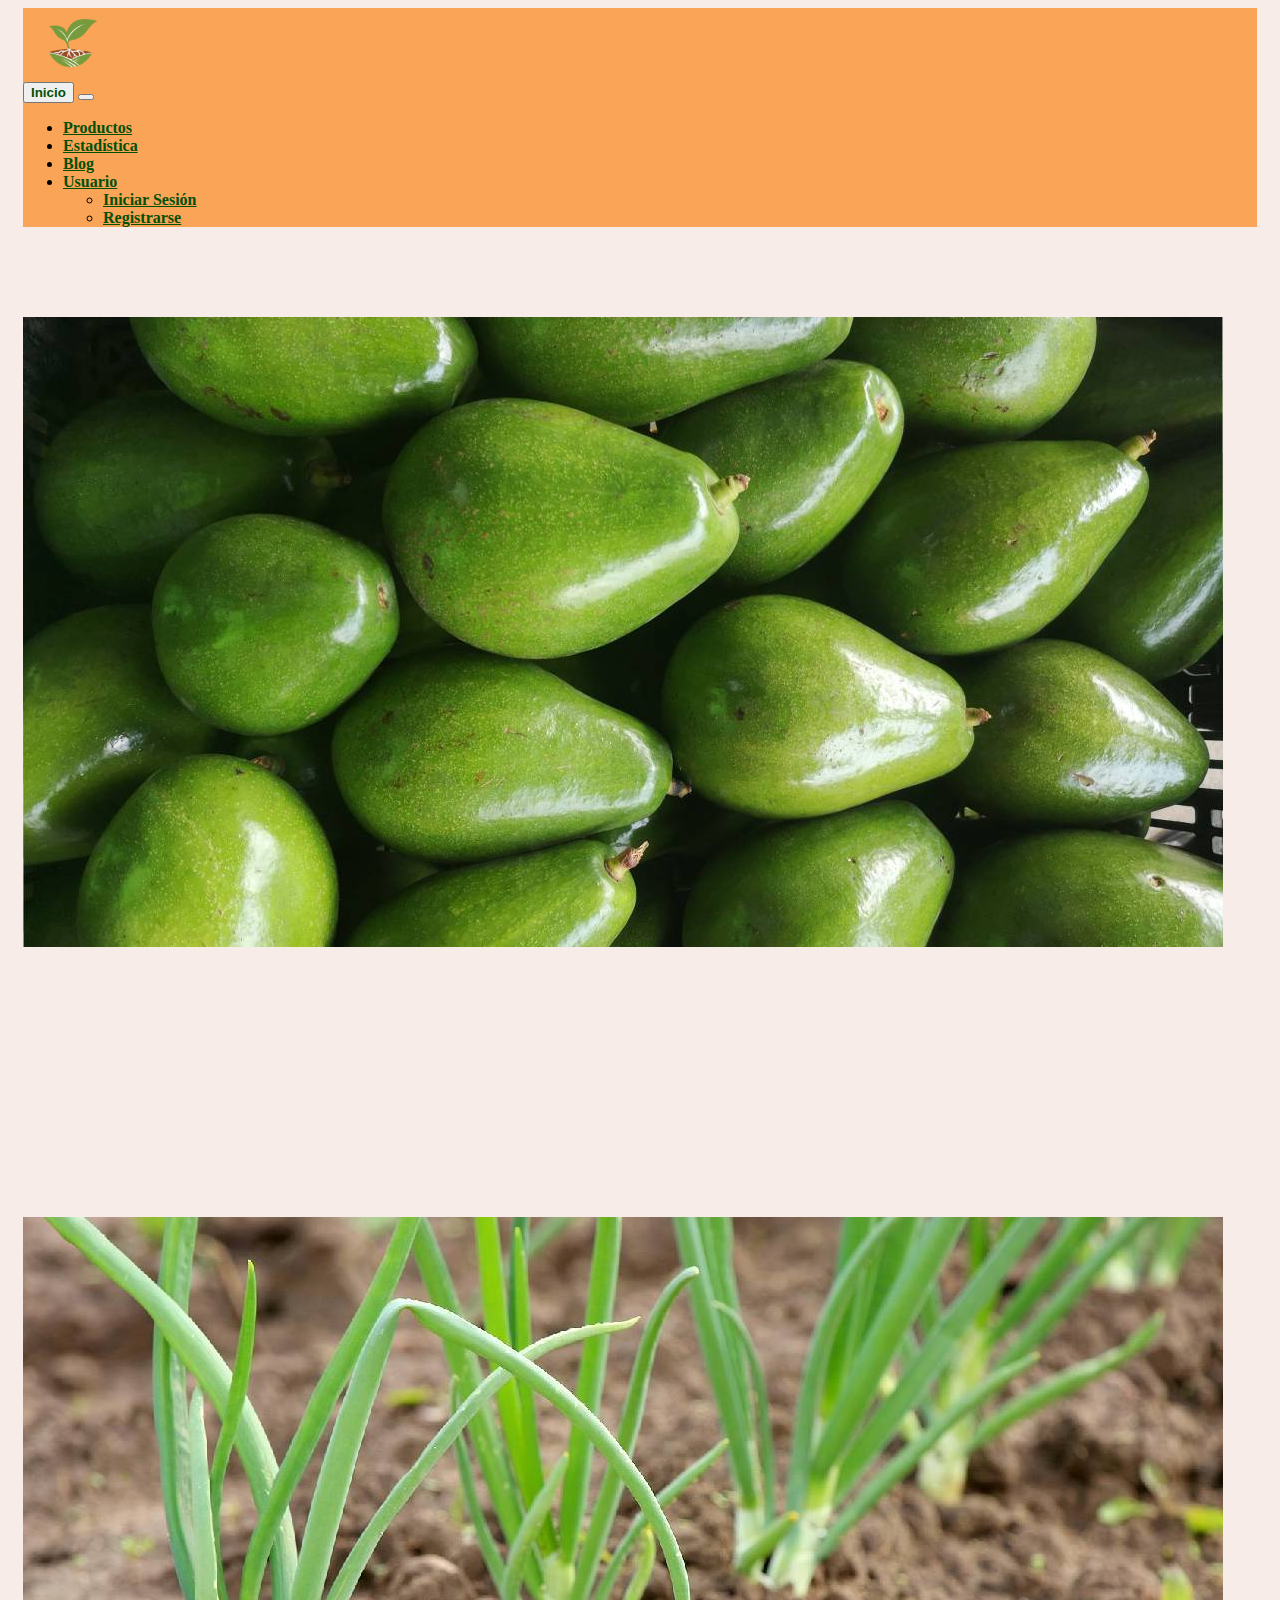
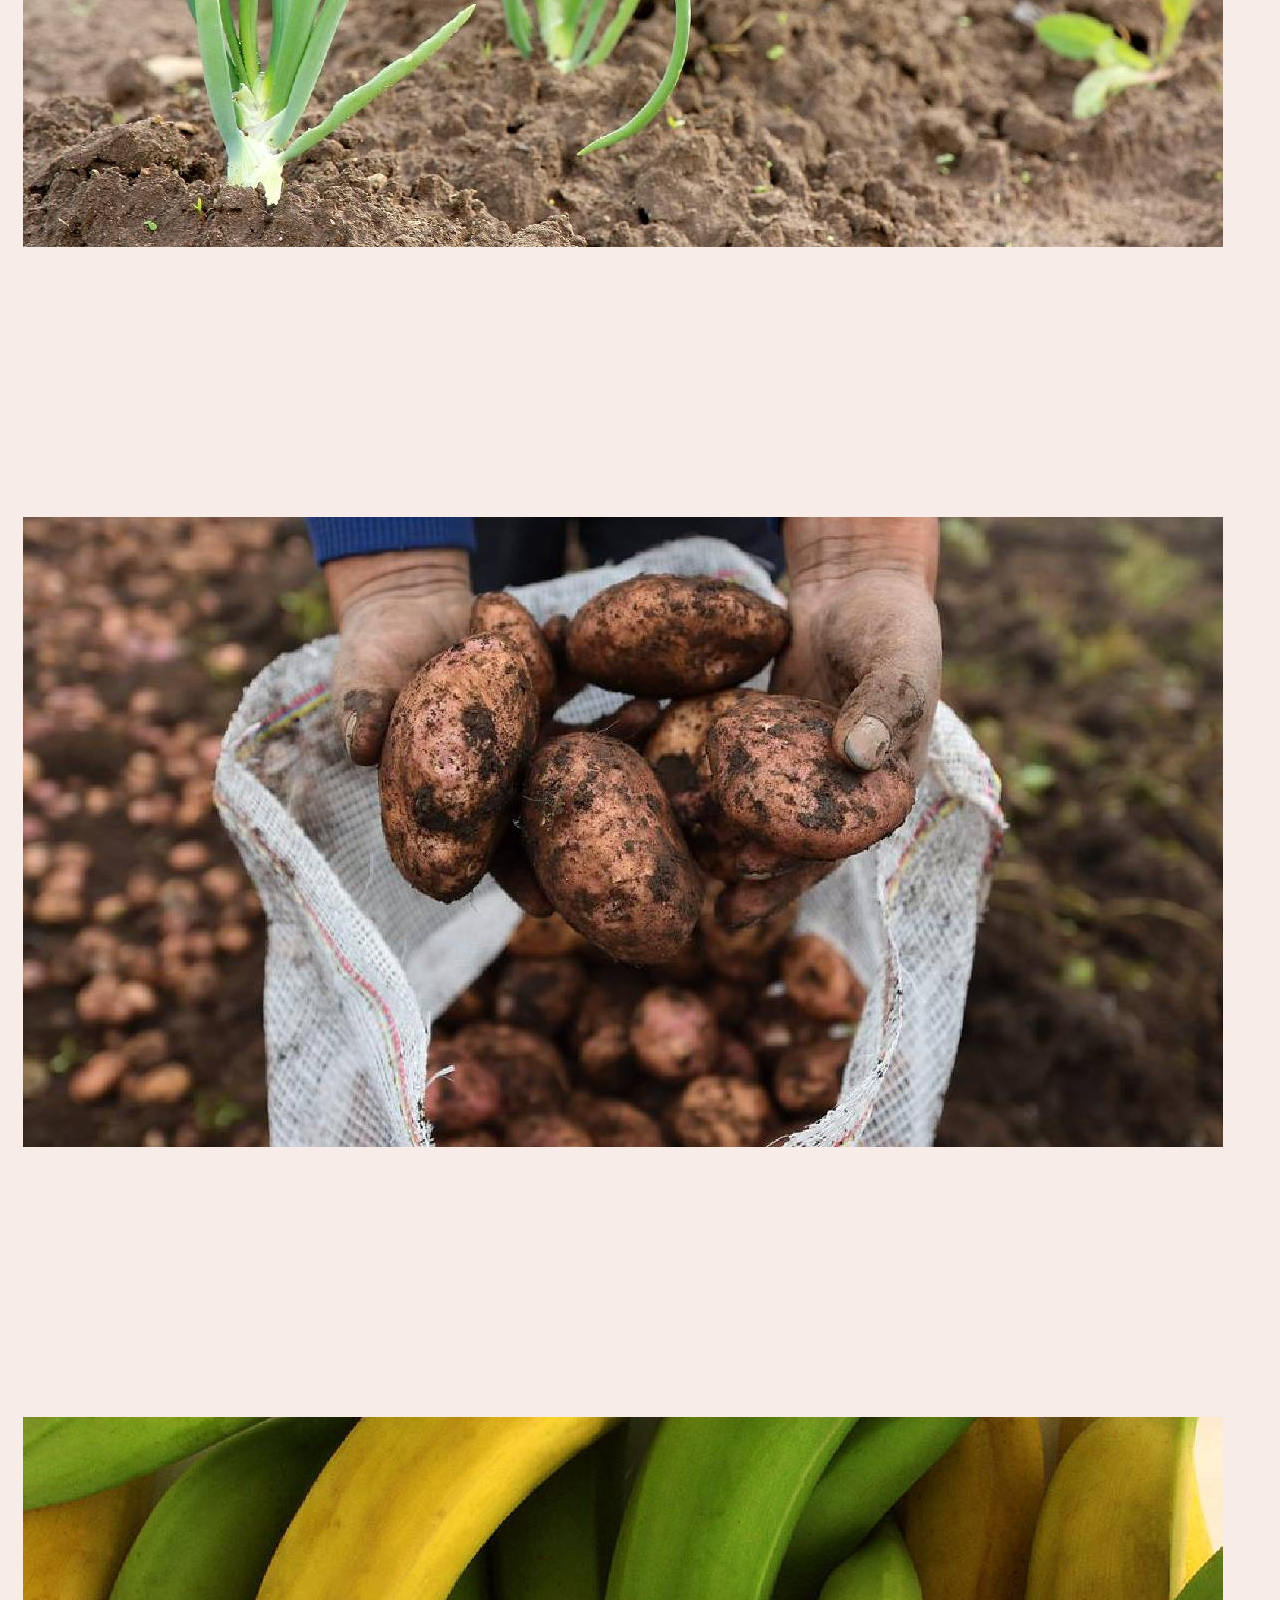
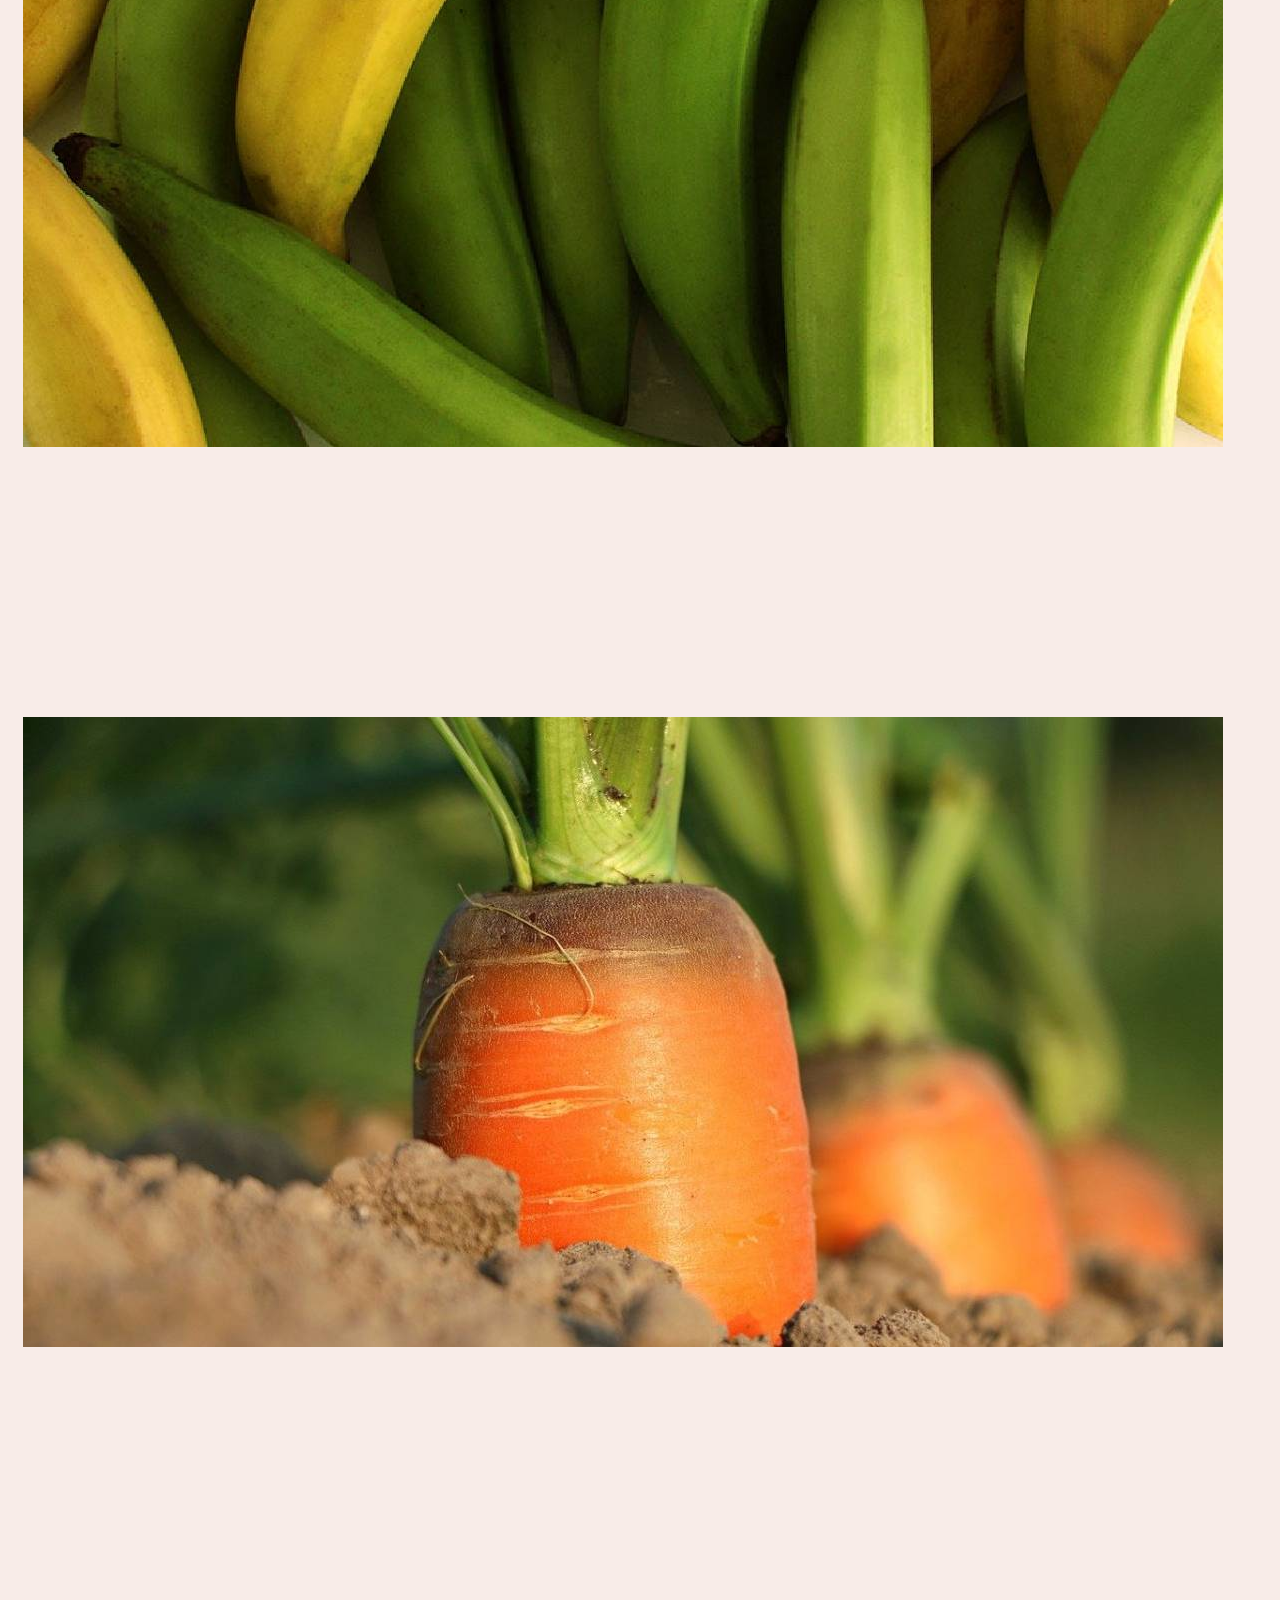
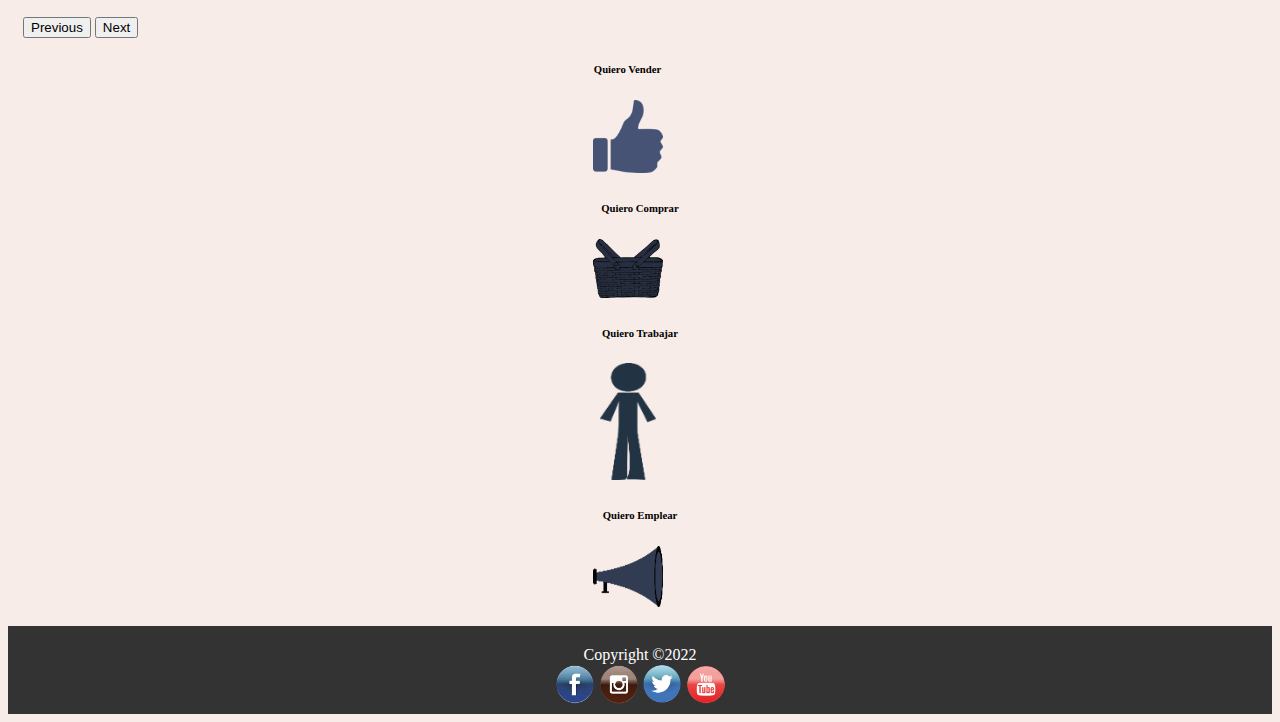
<file: AGROIMPACTO_DIGITAL/index.html>
<!doctype html>
<html lang="en">
  <head>
    <meta charset="utf-8">
    <meta name="viewport" content="width=device-width, initial-scale=1">
    <title>Agraimpacto Digital</title>
    <link href="https://cdn.jsdelivr.net/npm/bootstrap@5.2.0/dist/css/bootstrap.min.css" rel="stylesheet" integrity="sha384-gH2yIJqKdNHPEq0n4Mqa/HGKIhSkIHeL5AyhkYV8i59U5AR6csBvApHHNl/vI1Bx" crossorigin="anonymous">
    <link rel="shortcut icon" type="image/x-icon" href="imagenes/favicon.png"> <!--Agrega el favicon a la pestaña de la pagina web-->
    <link rel="stylesheet" href="css/estilos.css"> <!--<link rel="stylesheet" href="estilos.css"> Agrega estilos css-->
    
  </head>

  <body>
  <div class="contenedor">
  	<nav class="navbar navbar-expand-sm navbar-dark fixed-top" style="background-color: #FAA457;"> <!-- La fixed-topclase hace que la barra de navegación esté fija en la parte superior -->

    <!-- se posiciono el logo en la barra de menu -->
    <div>
    <a class="navbar-brand" href="#">
      <img src="imagenes/logo.png" alt="Logo" style="width:70px;" class="rounded-pill">
    </a>
    </div>

  <div class="container-fluid">
  	<button type="button" class="btn" href="index.html" style="color:#025005;"><b>Inicio</b></button>
    <button class="navbar-toggler" type="button" data-bs-toggle="collapse" data-bs-target="#collapsibleNavbar">
      <span class="navbar-toggler-icon"></span>
    </button>
    <div class="collapse navbar-collapse" id="collapsibleNavbar">
      <ul class="navbar-nav">
        <li class="nav-item">
          <a class="nav-link" href="paginas/productos.html" target="_blank" style="color:#025005;"><b>Productos</b></a>
        </li>
        <li class="nav-item">
          <a class="nav-link" href="paginas/estadistica.html" target="_blank" style="color:#025005;"><b>Estadística</b></a>
        </li>
        <li class="nav-item">
          <a class="nav-link" href="paginas/blog.html" target="_blank" style="color:#025005;"><b>Blog</b></a>
        </li>

        <li class="nav-item dropdown">
          <a class="nav-link dropdown-toggle" href="#" role="button" data-bs-toggle="dropdown" style="color:#025005;"><b>Usuario</b></a>
          <ul class="dropdown-menu">
            <li><a class="dropdown-item" href="paginas/iniciarsesion.html" target="_blank" style="color:#025005;"><b>Iniciar Sesión</b></a></li>
            <li><a class="dropdown-item" href="paginas/registrarse.html" target="_blank" style="color:#025005;"><b>Registrarse</b></a></li>
          </ul>
        </li>
      </ul>
    </div>
  </div>
</nav>




<div class="mainindex">
	<main>

<div id="carouselExampleFade" class="carousel slide carousel-fade" data-bs-ride="carousel" data-bs-interval="600">
  <div class="carousel-inner">
    <div class="carousel-item active">
      <img src="imagenes/aguacate.jpg" class="d-block w-100" alt="...">
    </div>
    <div class="carousel-item">
      <img src="imagenes/cebolla.jpg" class="d-block w-100" alt="...">
    </div>
    <div class="carousel-item">
      <img src="imagenes/papa.jpg" class="d-block w-100" alt="...">
    </div>
     <div class="carousel-item">
      <img src="imagenes/platano.jpg" class="d-block w-100" alt="...">
    </div>
     <div class="carousel-item">
      <img src="imagenes/zanahoria.jpg" class="d-block w-100" alt="...">
    </div>
  </div>
  <button class="carousel-control-prev" type="button" data-bs-target="#carouselExampleFade" data-bs-slide="prev">
    <span class="carousel-control-prev-icon" aria-hidden="true"></span>
    <span class="visually-hidden">Previous</span>
  </button>
  <button class="carousel-control-next" type="button" data-bs-target="#carouselExampleFade" data-bs-slide="next">
    <span class="carousel-control-next-icon" aria-hidden="true"></span>
    <span class="visually-hidden">Next</span>
  </button>



<div class="select">

				<div class="texto"><h6>Quiero Vender</h6></div>
				<a href="https://www.google.com/?hl=es" target="_blank"><img class="footer__texto__img1" src="imagenes/vender.png" alt="Logo" style="width:70px;" class="rounded-pill"></a>
				<h6>Quiero Comprar</h6><a href="https://www.google.com/?hl=es" target="_blank"><img class="footer__texto__img1" src="imagenes/comprar.png" alt="Logo" style="width:70px;" class="rounded-pill"></a>
</div>
		
<div class="select1">
			<h6>Quiero Trabajar</h6><a href="https://www.google.com/?hl=es" target="_blank"><img class="footer__texto__img1" src="imagenes/trabajar.png" alt="Logo" style="width:70px;" class="rounded-pill"></a>
			<h6>Quiero Emplear</h6><a href="https://www.google.com/?hl=es" target="_blank"><img class="footer__texto__img1" src="imagenes/emplear.png" alt="Logo" style="width:70px;" class="rounded-pill"></a>
</div>
</div>

	
	
	
</main>
</div>


   
    <script src="https://cdn.jsdelivr.net/npm/bootstrap@5.2.0/dist/js/bootstrap.bundle.min.js" integrity="sha384-A3rJD856KowSb7dwlZdYEkO39Gagi7vIsF0jrRAoQmDKKtQBHUuLZ9AsSv4jD4Xa" crossorigin="anonymous"></script>

</div>


<div class="footer">
	<footer>
				<p class="footer__texto">Copyright &copy;2022
			<div class="marcaregistrada">
				<a href="https://www.google.com/?hl=es" target="_blank"><img class="footer__texto__img" src="imagenes/facebook.png" alt=""></a>
				<a href="https://www.google.com/?hl=es" target="_blank"><img class="footer__texto__img" src="imagenes/instagram.png" alt=""></a>
				<a href="https://www.google.com/?hl=es" target="_blank"><img class="footer__texto__img" src="imagenes/twitter.png" alt=""></a>
				<a href="https://www.google.com/?hl=es" target="_blank"><img class="footer__texto__img" src="imagenes/youtube.png" alt=""></a>
			</div>
				</p>
		</footer>
</div>


</body>
</html>
</file>
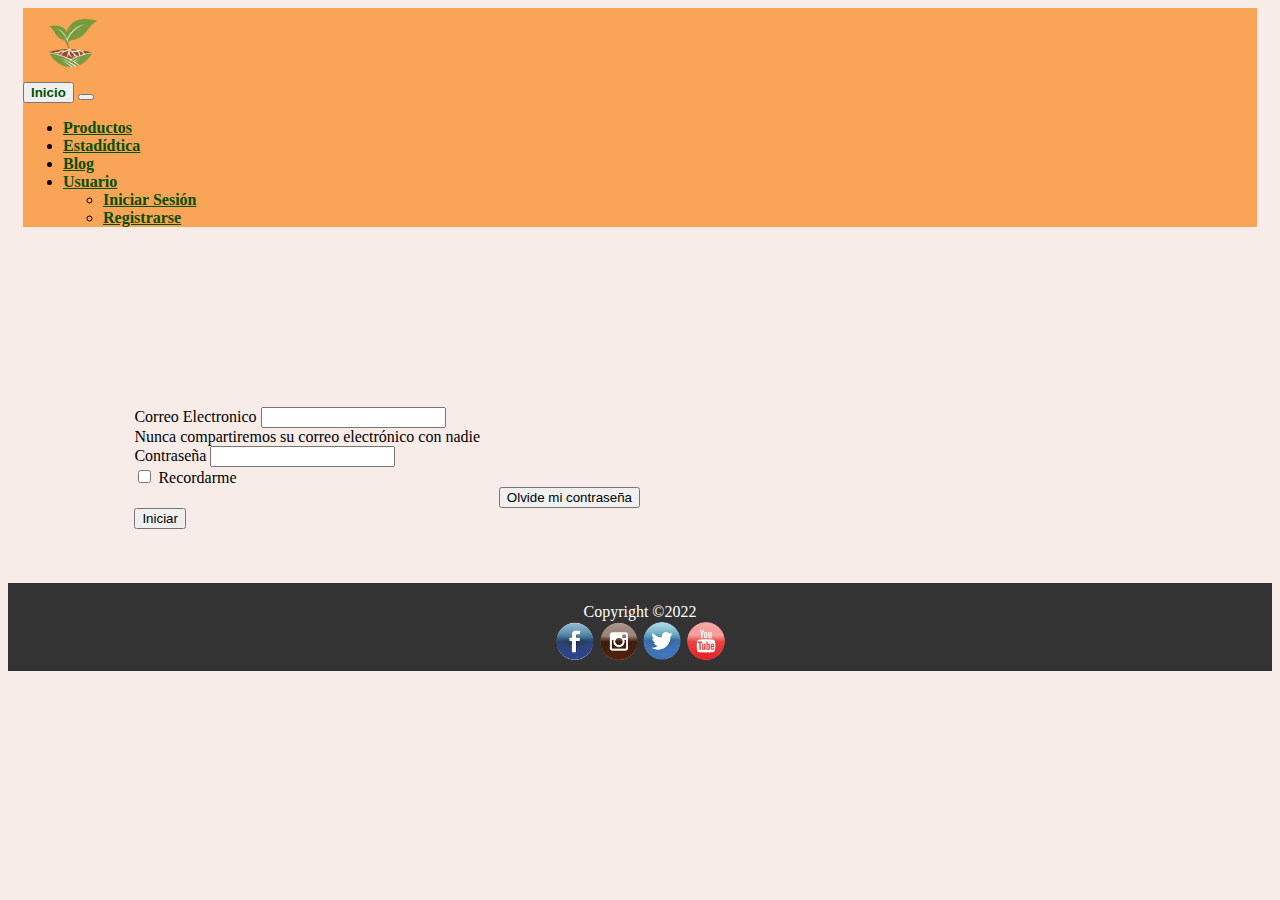
<file: AGROIMPACTO_DIGITAL/paginas/iniciarsesion.html>
<!doctype html>
<html lang="en">
  <head>
    <meta charset="utf-8">
    <meta name="viewport" content="width=device-width, initial-scale=1">
    <title>Agraimpacto Digital</title>
    <link href="https://cdn.jsdelivr.net/npm/bootstrap@5.2.0/dist/css/bootstrap.min.css" rel="stylesheet" integrity="sha384-gH2yIJqKdNHPEq0n4Mqa/HGKIhSkIHeL5AyhkYV8i59U5AR6csBvApHHNl/vI1Bx" crossorigin="anonymous">
    <link rel="shortcut icon" type="image/x-icon" href="../imagenes/favicon.png"> <!--Agrega el favicon a la pestaña de la pagina web-->
    <link rel="stylesheet" href="../css/estilos.css"> <!--<link rel="stylesheet" href="estilos.css"> Agrega estilos css-->
    
  </head>

  <body>
  <div class="contenedor">
  	<nav class="navbar navbar-expand-sm navbar-dark fixed-top" style="background-color: #FAA457;"> <!-- La fixed-topclase hace que la barra de navegación esté fija en la parte superior -->

    <!-- se posiciono el logo en la barra de menu -->
    <div>
    <a class="navbar-brand" href="#">
      <img src="../imagenes/logo.png" alt="Logo" style="width:70px;" class="rounded-pill">
    </a>
    </div>

  <div class="container-fluid">
  	<a href="../index.html"><button type="button" class="btn" style="color:#025005;"><b>Inicio</b></button></a>
    <button class="navbar-toggler" type="button" data-bs-toggle="collapse" data-bs-target="#collapsibleNavbar">
      <span class="navbar-toggler-icon"></span>
    </button>
    <div class="collapse navbar-collapse" id="collapsibleNavbar">
      <ul class="navbar-nav">
        <li class="nav-item">
          <a class="nav-link" href="productos.html" target="_blank" style="color:#025005;"><b>Productos</b></a>
        </li>
        <li class="nav-item">
          <a class="nav-link" href="estadistica.html" target="_blank" style="color:#025005;"><b>Estadídtica</b></a>
        </li>
        <li class="nav-item">
          <a class="nav-link" href="blog.html" target="_blank" style="color:#025005;"><b>Blog</b></a>
        </li>

        <li class="nav-item dropdown">
          <a class="nav-link dropdown-toggle" href="#" role="button" data-bs-toggle="dropdown" style="color:#025005;"><b>Usuario</b></a>
          <ul class="dropdown-menu">
            <li><a class="dropdown-item" href="#" style="color:#025005;"><b>Iniciar Sesión</b></a></li>
            <li><a class="dropdown-item" href="#" style="color:#025005;"><b>Registrarse</b></a></li>
          </ul>
        </li>
      </ul>
    </div>
  </div>
</nav>
</div>



<header>
<form class="formulario">
  <div class="mb-3">
    <label for="exampleInputEmail1" class="form-label">Correo Electronico</label>
    <input type="email" class="form-control" id="exampleInputEmail1" aria-describedby="emailHelp">
    <div id="emailHelp" class="form-text">Nunca compartiremos su correo electrónico con nadie</div>
  </div>
  <div class="mb-3">
    <label for="exampleInputPassword1" class="form-label">Contraseña</label>
    <input type="password" class="form-control" id="exampleInputPassword1" maxlength="8" >
  </div>
  <div class="mb-3 form-check">
    <input type="checkbox" class="form-check-input" id="exampleCheck1">
    <label class="form-check-label" for="exampleCheck1">Recordarme</label>
  </div>
  <div class="btncontraseña">
  <button type="button" class="btn btn-link">Olvide mi contraseña</button>
  </div>
  <button type="submit" class="btn btn-primary">Iniciar</button>
</form>

	</header>




<br>
<br>
<br>




<div class="footer">
  <footer>
        <p class="footer__texto">Copyright &copy;2022
      <div class="marcaregistrada">
        <a href="https://www.google.com/?hl=es" target="_blank"><img class="footer__texto__img" src="../imagenes/facebook.png" alt=""></a>
        <a href="https://www.google.com/?hl=es" target="_blank"><img class="footer__texto__img" src="../imagenes/instagram.png" alt=""></a>
        <a href="https://www.google.com/?hl=es" target="_blank"><img class="footer__texto__img" src="../imagenes/twitter.png" alt=""></a>
        <a href="https://www.google.com/?hl=es" target="_blank"><img class="footer__texto__img" src="../imagenes/youtube.png" alt=""></a>
      </div>
        </p>
    </footer>
</div>

</body>
</html>
</file>
<file: AGROIMPACTO_DIGITAL/css/estilos.css>
body{
	background-color: #F8ECE8;
}


.navbar-brand{
	margin-left: 30px;
}

.navbar {
	margin:0px 15px 15px 15px ;
}

.navbar-brand{
	margin-left: 15px;
	margin-right: 0px;
	
}

footer{
	background-color: #333;
	padding: 20px;
}

.footer{
	margin-bottom: 0px;
	
}

.contenedor{
	
}

.footer__texto{
	color: white;
	text-align: center ;
	margin-top: 0px;
	margin-bottom: 0px ;
}

.footer__texto__img{
	width: 40px;
}

.marcaregistrada{
	text-align: center;
	margin-bottom: -30px ;	
}


.mainindex{
	
	margin: 90px 15px 15px 15px;
}

.carousel{
	border-top: 10px;
	
}

.carousel-item{
	height: 900px;
}

.select{
	position: relative;
	text-align: center;
   	top: 50%;
   	margin: auto;
}

.select1{
	position: relative;
	text-align: center;
   	top: 70%;
   	margin: auto;
}

.footer__texto__img1{
	display: inline-flex;
	text-align: center;
	width: auto;
	padding: auto;
	margin-right: 25px;

	
}

.texto{
	margin-right: 25px;
}



.formulario{
	
	margin-top: 180px;
	margin-right: 50%;
	margin-left: 10%;
}

.btncontraseña{
	text-align: right;
}

.mainregistrarse{
	margin-top: 180px;
	margin-right: 50%;
	margin-left: 10%;
	margin-bottom: 10%;
}
</file>
